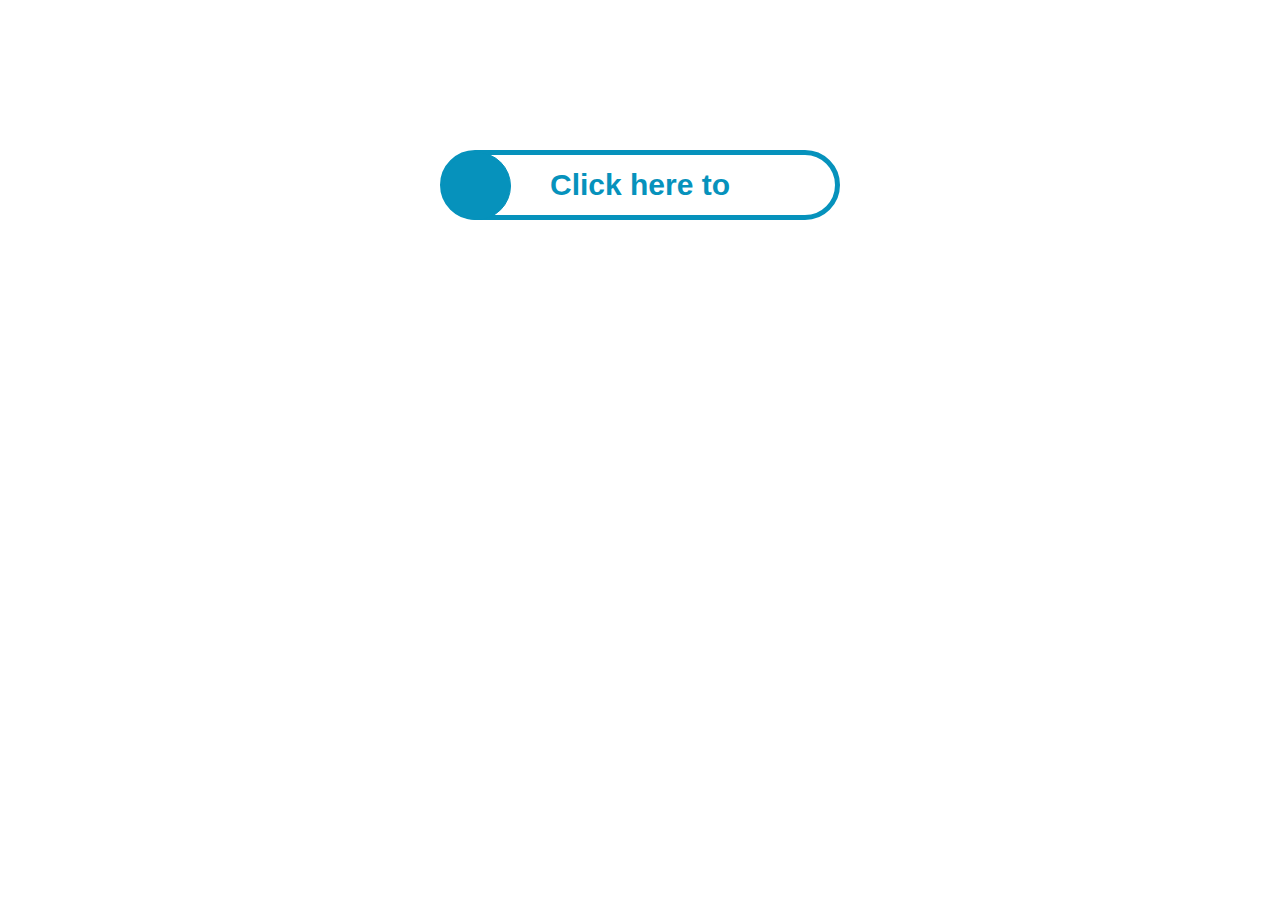
<file: first-anim/index.html>
<!DOCTYPE html>
<html lang="en">
  <head>
    <meta charset="UTF-8" />
    <meta http-equiv="X-UA-Compatible" content="IE=edge" />
    <meta name="viewport" content="width=device-width, initial-scale=1.0" />
    <link rel="stylesheet" href="styles.css" />
    <title>Document</title>
  </head>
  <body>
    <button>
      <div class="inside"></div>
    </button>
  </body>
</html>
</file>
<file: first-anim/styles.css>
body {
	display: flex;
	justify-content: center;
	align-items: center;
	margin-top: 150px;
	content: 'AAAA';
	color: black;
	font-size: 40px;
}

button::before {
	content: 'Click here to';
	color: #0692BC;
	font-size: 30px;
	font-weight:900;
}

button {
	border: 5px solid #0692BC;
	border-radius: 50px;
	cursor: pointer;
	background: linear-gradient(90deg, #0692BC 50%, rgb(255, 255, 255) 50%);
	position: relative;
	background-size: 500%;
	background-position: 100%;
	transition: 3s;
	width: 400px;
	height: 70px;
}

button:hover {
	border: 5px solid #0692BC;
	border-radius: 50px;
	cursor: pointer;
	background: linear-gradient(90deg, #0692BC 50%, rgb(255, 255, 255) 50%);
	position: relative;
	background-size: 500%;
	background-position: 0;
	transition: 3s;
	width: 400px;
	height: 70px;
}


button:hover::before {
	content: 'Hover';
	color: white;
	font-size: 30px;
	font-weight: 900;
}

.inside {
	border: 1px solid #0692BC;
	border-radius: 100%;
	background-color: #0692BC;
	width: 66px;
	height: 66px;
	position: absolute;
	top: -3px;
	left: -2px;
}
</file>
